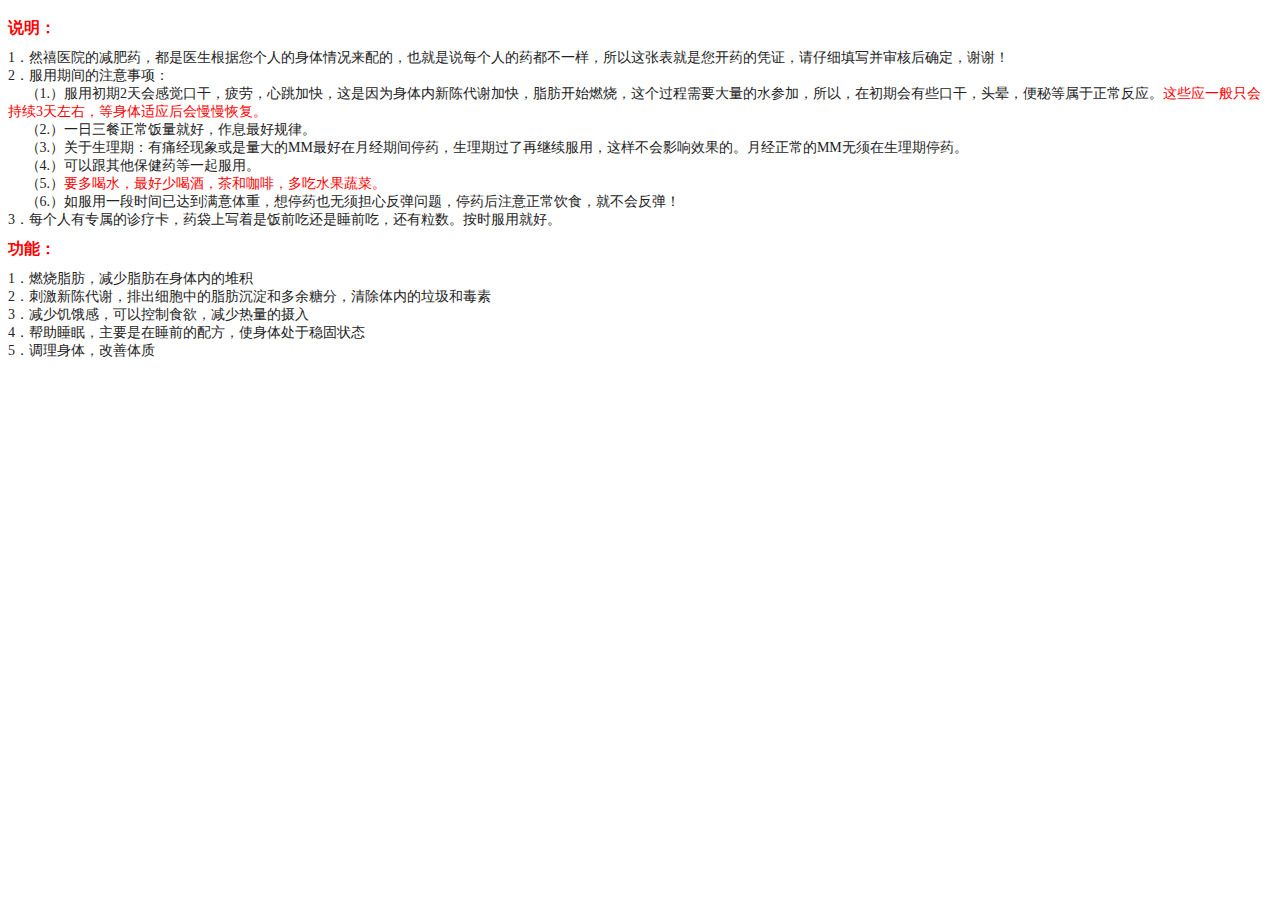
<file: Source/YanheeHospital/Instruction.htm>
﻿<!DOCTYPE html PUBLIC "-//W3C//DTD XHTML 1.0 Transitional//EN" "http://www.w3.org/TR/xhtml1/DTD/xhtml1-transitional.dtd">
<html xmlns="http://www.w3.org/1999/xhtml">
<head>
    <title></title>
    <style type="text/css">
        body
        {
            font-family:Microsoft JhengHei;
            font-size: 14px;
            color:#222;
        }
        .title-container
        {
            color:Red;
            font-size: 16px;
            font-weight:bold;
            padding:10px 0;
        }
        .emphasis-font
        {
            color:Red;
        }
    </style>
</head>
<body>
    <div class="title-container">说明：</div>
    <div>
        1．然禧医院的减肥药，都是医生根据您个人的身体情况来配的，也就是说每个人的药都不一样，所以这张表就是您开药的凭证，请仔细填写并审核后确定，谢谢！
        <br />
        2．服用期间的注意事项：
        <br />&nbsp;&nbsp;&nbsp;&nbsp;
        （1.）服用初期2天会感觉口干，疲劳，心跳加快，这是因为身体内新陈代谢加快，脂肪开始燃烧，这个过程需要大量的水参加，所以，在初期会有些口干，头晕，便秘等属于正常反应。<span class="emphasis-font">这些应一般只会持续3天左右，等身体适应后会慢慢恢复。</span>
        <br />&nbsp;&nbsp;&nbsp;&nbsp;
        （2.）一日三餐正常饭量就好，作息最好规律。
        <br />&nbsp;&nbsp;&nbsp;&nbsp;
        （3.）关于生理期：有痛经现象或是量大的MM最好在月经期间停药，生理期过了再继续服用，这样不会影响效果的。月经正常的MM无须在生理期停药。
        <br />&nbsp;&nbsp;&nbsp;&nbsp;
        （4.）可以跟其他保健药等一起服用。
        <br />&nbsp;&nbsp;&nbsp;&nbsp;
        （5.）<span class="emphasis-font">要多喝水，最好少喝酒，茶和咖啡，多吃水果蔬菜。</span>
        <br />&nbsp;&nbsp;&nbsp;&nbsp;
        （6.）如服用一段时间已达到满意体重，想停药也无须担心反弹问题，停药后注意正常饮食，就不会反弹！
        <br />
        3．每个人有专属的诊疗卡，药袋上写着是饭前吃还是睡前吃，还有粒数。按时服用就好。
    </div>
    <div class="title-container">功能：</div>
    <div>
        1．燃烧脂肪，减少脂肪在身体内的堆积
        <br />
        2．刺激新陈代谢，排出细胞中的脂肪沉淀和多余糖分，清除体内的垃圾和毒素
        <br />
        3．减少饥饿感，可以控制食欲，减少热量的摄入
        <br />
        4．帮助睡眠，主要是在睡前的配方，使身体处于稳固状态
        <br />
        5．调理身体，改善体质
    </div>
</body>
</html>
</file>
